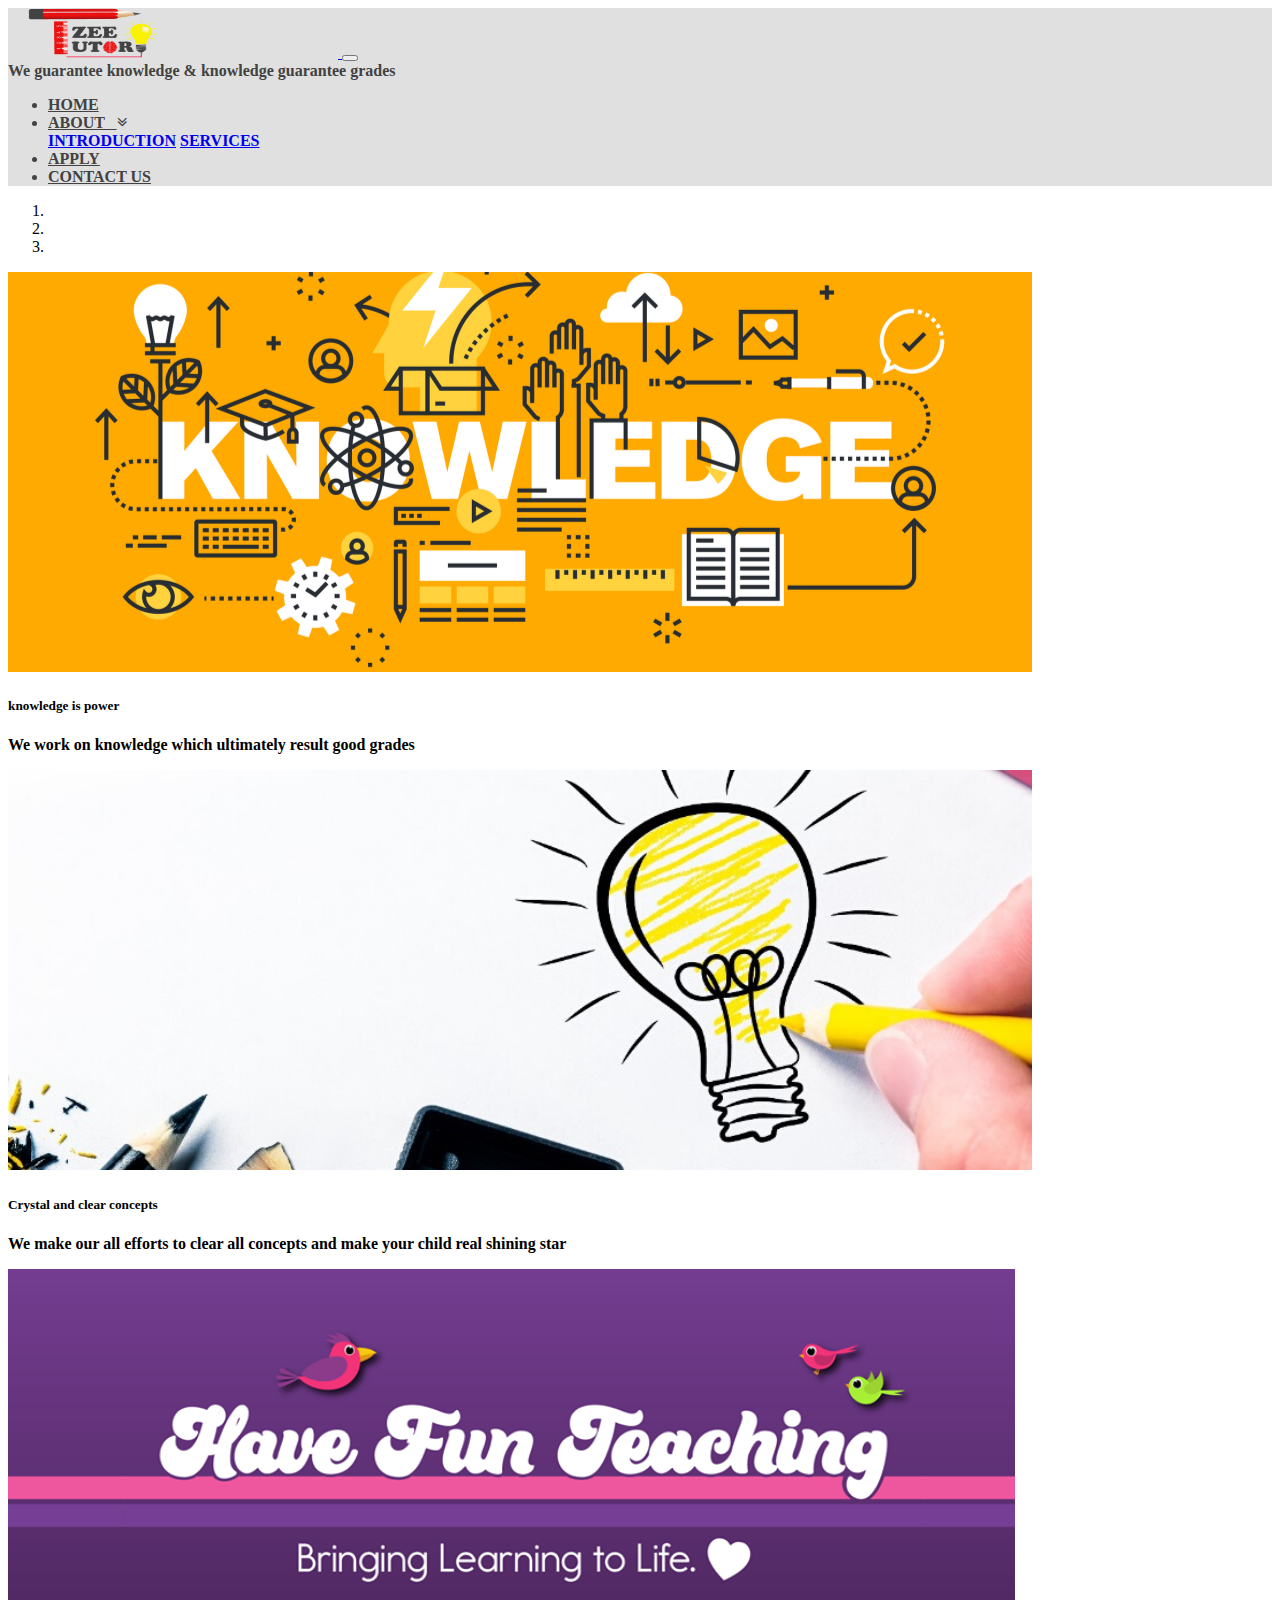
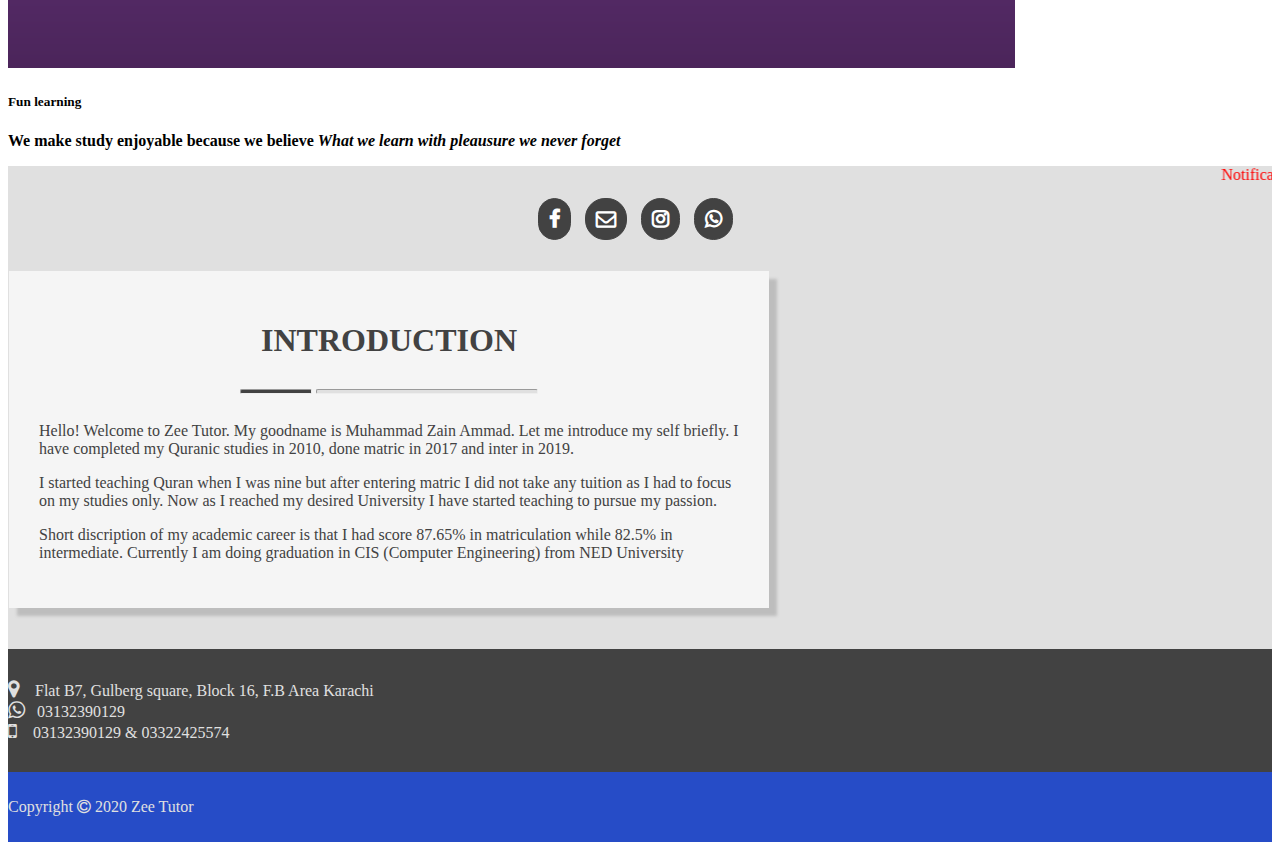
<file: y/index.html>
<!DOCTYPE html>
<html lang="en">

<head>
  <meta charset="UTF-8">
  <meta name="viewport" content="width=device-width, initial-scale=1.0">
  <title>Zee Tutors</title>
  <!-- <link rel="stylesheet" href="css/bootstrap.css"> -->
  <link rel="stylesheet" href="https://stackpath.bootstrapcdn.com/bootstrap/4.5.0/css/bootstrap.min.css"
    integrity="sha384-9aIt2nRpC12Uk9gS9baDl411NQApFmC26EwAOH8WgZl5MYYxFfc+NcPb1dKGj7Sk" crossorigin="anonymous">
  <link rel="stylesheet" href="css/font-awesome.min.css">
  <!-- <link rel="stylesheet" href="js/bootstrap.js"> -->
  <link rel="stylesheet" href="css/style.css">
</head>

<body>


  <!-- navBar -->
  <nav class="navbar navbar-expand-lg navbar-light bg-light sticky-top">
    <a class="navbar-brand" href="index.html">
      <img src="images/ZeeTutor3.png" alt="" class="logo">
    </a>
    <button class="navbar-toggler" type="button" data-toggle="collapse" data-target="#navbarText"
      aria-controls="navbarText" aria-expanded="false" aria-label="Toggle navigation">
      <span class="navbar-toggler-icon"></span>
    </button>
    <div class="collapse navbar-collapse" id="navbarText">
      <span class="navbar-text">
        We guarantee knowledge & knowledge guarantee grades
      </span>
      <ul class="navbar-nav mr-auto">
      </ul>
      <span class="navbar-text">
        <ul class="navbar-nav mr-auto">
          <li class="nav-item active">
            <a class="nav-link" href="index.html">HOME <span class="sr-only">(current)</span></a>
          </li>
          <li class="nav-item dropdown">
            <a class="nav-link" href="#" id="navbarDropdownMenuLink" role="button" data-toggle="dropdown"
              aria-haspopup="true" aria-expanded="false">
              ABOUT &#160 <i class="fa fa-angle-double-down" aria-hidden="true"></i>
            </a>
            <div class="dropdown-menu" aria-labelledby="navbarDropdownMenuLink">
              <a class="dropdown-item" href="introduction.html">INTRODUCTION</a>
              <a class="dropdown-item" href="services.html">SERVICES</a>
            </div>
          </li>
          <li class="nav-item">
            <a class="nav-link" href="apply.html">APPLY</a>
          </li>
          <li class="nav-item">
            <a class="nav-link" href="contact.html">CONTACT US</a>
          </li>
        </ul>
      </span>
    </div>
  </nav>






  <!-- Slider -->
  <div id="carouselExampleCaptions" class="carousel slide" data-ride="carousel">
    <ol class="carousel-indicators">
      <li data-target="#carouselExampleCaptions" data-slide-to="0" class="active"></li>
      <li data-target="#carouselExampleCaptions" data-slide-to="1"></li>
      <li data-target="#carouselExampleCaptions" data-slide-to="2"></li>
    </ol>
    <div class="carousel-inner">
      <div class="carousel-item active">
        <img src="images/slider1.png" class="d-block w-100" alt="...">
        <div class="carousel-caption d-none d-md-block">
          <h5>knowledge is power</h5>
          <p>We work on knowledge which ultimately result good grades</p>
        </div>
      </div>
      <div class="carousel-item">
        <img src="images/slider2.png" class="d-block w-100" alt="...">
        <div class="carousel-caption d-none d-md-block">
          <h5>Crystal and clear concepts </h5>
          <p>We make our all efforts to clear all concepts and make your child real shining star</p>
        </div>
      </div>
      <div class="carousel-item">
        <img src="images/slider3.png" class="d-block w-100" alt="...">
        <div class="carousel-caption d-none d-md-block">
          <h5>Fun learning</h5>
          <p>We make study enjoyable because we believe <i>What we learn with pleausure we never forget</i></p>
        </div>
      </div>
    </div>
    <a class="carousel-control-prev" href="#carouselExampleCaptions" role="button" data-slide="prev">
      <span class="carousel-control-prev-icon" aria-hidden="true"></span>
      <span class="sr-only">Previous</span>
    </a>
    <a class="carousel-control-next" href="#carouselExampleCaptions" role="button" data-slide="next">
      <span class="carousel-control-next-icon" aria-hidden="true"></span>
      <span class="sr-only">Next</span>
    </a>
  </div>




  <!-- marquee -->
  <div class="container-fluid py-3 font-weight-bold">
    <div class="container bg-light">
      <div class="row">
        <div class="col">
          <marquee behavior="" direction="" onmouseover="this.stop()" onmouseout="this.start()" class="py-2">
            <span class="mNoti">Notification 1 </span><span class="mNews"> &nbsp; We will not leave you and your kid alone in this pandemic so we are come up with online class facility. Yes! Now you can learn online as well. &nbsp;</span>
            <span class="mNoti">Notification 2 </span><span class="mNews"> &nbsp; Feeling exhaust to visit our home daily for taking class!!! Dont worry now you can learn at your home at your ease</span>
          </marquee>
        </div>
      </div>
    </div>
  </div>








  <!-- social icons -->
  <div class="container-fluid">
    <div class="row">
      <div class="col"><a href="https://www.facebook.com/zain.ammar.14" target="_blank"><i class="fa fa-facebook"
            aria-hidden="true"></i></a></i>
        <a href="mailto:zainammad05@gmail.com" target="_blank"><i class="fa fa-envelope-o" aria-hidden="true"></i></a>
        <a href="https://www.instagram.com/zain_ammad/" target="_blank"><i class="fa fa-instagram"
            aria-hidden="true"></i></a>
        <a href="https://wa.me/923132390129" target="_blank"><i class="fa fa-whatsapp" aria-hidden="true"></i></div></a>
    </div>
  </div>









  <!-- introduction   -->
  <div class="container-fluid introMain">
    <div class="container introSub">
      <h1>INTRODUCTION</h1>
      <div class="row">
        <div class="col">
          <hr class="hrDark"><span>
            <hr class="hrLight"></span>
        </div>
      </div>
      <p>Hello! Welcome to Zee Tutor. My goodname is Muhammad Zain Ammad. Let me introduce my self briefly.
        I have completed my Quranic studies in 2010, done matric in 2017 and inter in 2019.
      </p>
      <p>I started teaching Quran when I was nine but after entering matric I did not take any tuition as I had to focus
        on my studies
        only. Now as I reached my desired University I have started teaching to pursue my passion.
      </p>
      <p>Short discription of my academic career is that I had score 87.65% in matriculation while 82.5% in
        intermediate. Currently
        I am doing graduation in CIS (Computer Engineering) from NED University
      </p>
    </div>
  </div>





  <!-- Useful Addresses -->
  <div class="container-fluid usefulAddresses">
    <div class="container">
      <i class="fa fa-map-marker" aria-hidden="true"></i><span>&nbsp &nbsp Flat B7, Gulberg square, Block 16, F.B Area
        Karachi</span><br>
      <i class="fa fa-whatsapp" aria-hidden="true"></i> <span>&nbsp 03132390129</span><br>
      <i class="fa fa-mobile" aria-hidden="true"></i><span>&nbsp &nbsp 03132390129 & 03322425574</span>
    </div>
  </div>





  <!-- Footer -->
  <div class="container-fluid footer">
    <div class="container">
      <p>Copyright <i class="fa fa-copyright" aria-hidden="true"></i> 2020 Zee Tutor</p>
    </div>
  </div>










  <script src="https://code.jquery.com/jquery-3.5.1.slim.min.js"
    integrity="sha384-DfXdz2htPH0lsSSs5nCTpuj/zy4C+OGpamoFVy38MVBnE+IbbVYUew+OrCXaRkfj"
    crossorigin="anonymous"></script>
  <script src="https://cdn.jsdelivr.net/npm/popper.js@1.16.0/dist/umd/popper.min.js"
    integrity="sha384-Q6E9RHvbIyZFJoft+2mJbHaEWldlvI9IOYy5n3zV9zzTtmI3UksdQRVvoxMfooAo"
    crossorigin="anonymous"></script>
  <script src="https://stackpath.bootstrapcdn.com/bootstrap/4.5.0/js/bootstrap.min.js"
    integrity="sha384-OgVRvuATP1z7JjHLkuOU7Xw704+h835Lr+6QL9UvYjZE3Ipu6Tp75j7Bh/kR0JKI"
    crossorigin="anonymous"></script>
</body>

</html>
</file>
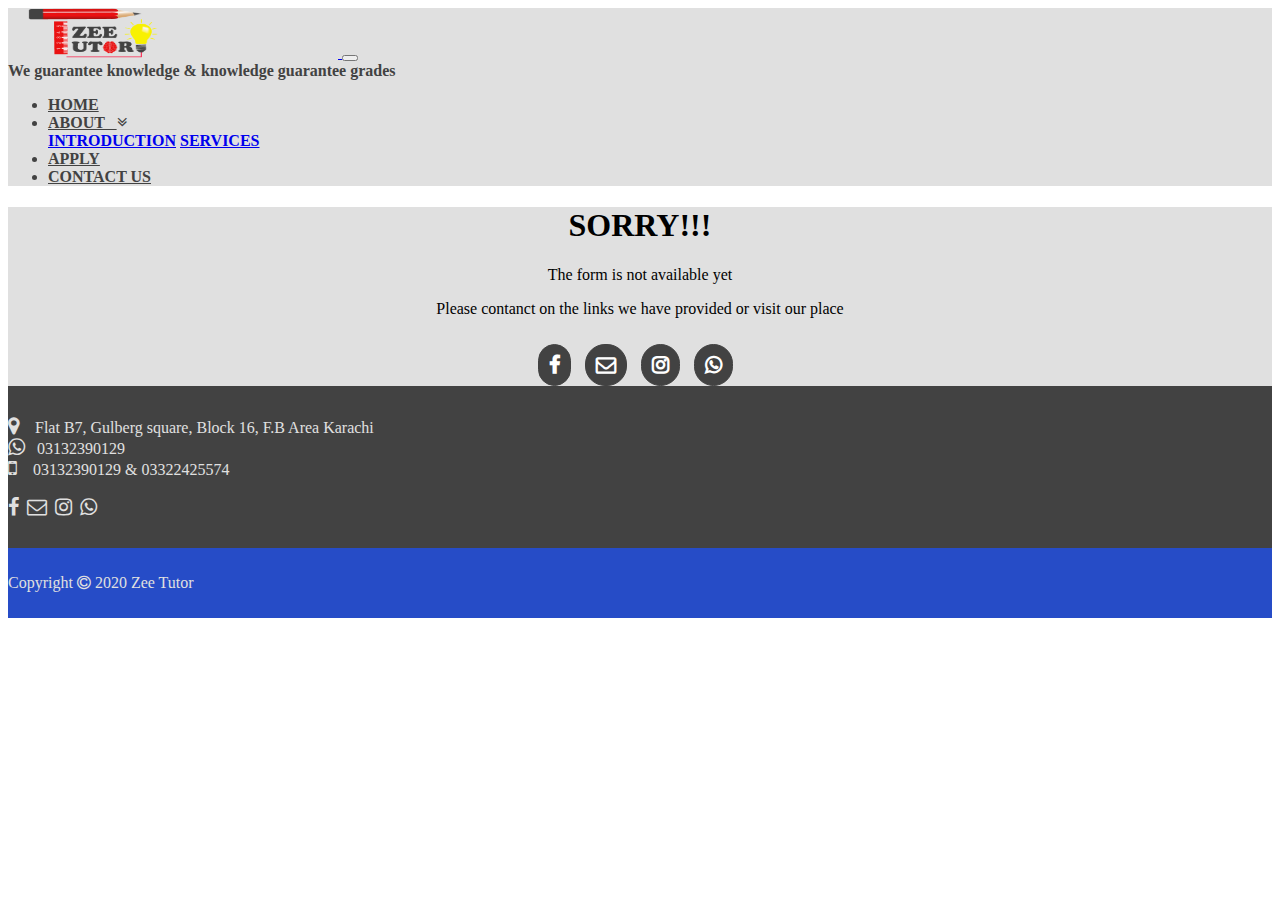
<file: y/apply.html>
<!DOCTYPE html>
<html lang="en">

<head>
  <meta charset="UTF-8">
  <meta name="viewport" content="width=device-width, initial-scale=1.0">
  <title>APPLY</title>
  <link rel="stylesheet" href="https://stackpath.bootstrapcdn.com/bootstrap/4.5.0/css/bootstrap.min.css"
    integrity="sha384-9aIt2nRpC12Uk9gS9baDl411NQApFmC26EwAOH8WgZl5MYYxFfc+NcPb1dKGj7Sk" crossorigin="anonymous">
  <link rel="stylesheet" href="css/font-awesome.min.css">
  <link rel="stylesheet" href="css/style.css">
</head>

<body>


  <!-- navBar -->
  <nav class="navbar navbar-expand-lg navbar-light bg-light sticky-top">
    <a class="navbar-brand" href="index.html">
      <img src="images/ZeeTutor3.png" alt="" class="logo">
    </a>
    <button class="navbar-toggler" type="button" data-toggle="collapse" data-target="#navbarText"
      aria-controls="navbarText" aria-expanded="false" aria-label="Toggle navigation">
      <span class="navbar-toggler-icon"></span>
    </button>
    <div class="collapse navbar-collapse" id="navbarText">
      <span class="navbar-text">
        We guarantee knowledge & knowledge guarantee grades
      </span>
      <ul class="navbar-nav mr-auto">
      </ul>
      <span class="navbar-text">
        <ul class="navbar-nav mr-auto">
          <li class="nav-item active">
            <a class="nav-link" href="index.html">HOME <span class="sr-only">(current)</span></a>
          </li>
          <li class="nav-item dropdown">
            <a class="nav-link" href="#" id="navbarDropdownMenuLink" role="button" data-toggle="dropdown"
              aria-haspopup="true" aria-expanded="false">
              ABOUT &#160 <i class="fa fa-angle-double-down" aria-hidden="true"></i>
            </a>
            <div class="dropdown-menu" aria-labelledby="navbarDropdownMenuLink">
              <a class="dropdown-item" href="introduction.html">INTRODUCTION</a>
              <a class="dropdown-item" href="services.html">SERVICES</a>
            </div>
          </li>
          <li class="nav-item">
            <a class="nav-link" href="apply.html">APPLY</a>
          </li>
          <li class="nav-item">
            <a class="nav-link" href="contact.html">CONTACT US</a>
          </li>
        </ul>
      </span>
    </div>
  </nav>






  <div class="container-fluid py-5 bg-light">
    <div class="container my-5 py-5">
      <div class="row mt-5">
        <div class="col">
          <h1>SORRY!!!</h1>
        </div>
      </div>
      <div class="row">
        <div class="col">
          <p class="h4">The form is not available yet</p>
        </div>
      </div>
      <div class="row">
        <div class="col">
          <p class="h5">Please contanct on the links we have provided or visit our place</p>
        </div>
      </div>
      <div class="row mb-5 mt-5">
        <div class="col"><a href="https://www.facebook.com/zain.ammar.14" target="_blank"><i class="fa fa-facebook"
              aria-hidden="true"></i></a></i>
          <a href="mailto:zainammad05@gmail.com" target="_blank"><i class="fa fa-envelope-o" aria-hidden="true"></i></a>
          <a href="https://www.instagram.com/zain_ammad/" target="_blank"><i class="fa fa-instagram"
              aria-hidden="true"></i></a>
          <a href="https://wa.me/923132390129" target="_blank"><i class="fa fa-whatsapp" aria-hidden="true"></i></div>
        </a>
      </div>
    </div>
  </div>













  <!-- useful address -->
  <div class="container-fluid usefulAddresses">
    <div class="container">
      <i class="fa fa-map-marker" aria-hidden="true"></i><span>&nbsp &nbsp Flat B7, Gulberg square, Block 16, F.B Area
        Karachi</span><br>
      <i class="fa fa-whatsapp" aria-hidden="true"></i> <span>&nbsp 03132390129</span><br>
      <i class="fa fa-mobile" aria-hidden="true"></i><span>&nbsp &nbsp 03132390129 & 03322425574</span><br><br>
      <a href="https://www.facebook.com/zain.ammar.14" target="_blank"><i class="fa fa-facebook"
          aria-hidden="true"></i></a>&nbsp;
      <a href="mailto:zainammad05@gmail.com" target="_blank"><i class="fa fa-envelope-o"
          aria-hidden="true"></i></a>&nbsp;
      <a href="https://www.instagram.com/zain_ammad/" target="_blank"><i class="fa fa-instagram"
          aria-hidden="true"></i></a>&nbsp;
      <a href="https://wa.me/923132390129" target="_blank"><i class="fa fa-whatsapp" aria-hidden="true"></i></div></a>
  </div>
  </div>





  <!-- Footer -->
  <div class="container-fluid footer">
    <div class="container">
      <p>Copyright <i class="fa fa-copyright" aria-hidden="true"></i> 2020 Zee Tutor</p>
    </div>
  </div>






  <script src="https://code.jquery.com/jquery-3.5.1.slim.min.js"
    integrity="sha384-DfXdz2htPH0lsSSs5nCTpuj/zy4C+OGpamoFVy38MVBnE+IbbVYUew+OrCXaRkfj"
    crossorigin="anonymous"></script>
  <script src="https://cdn.jsdelivr.net/npm/popper.js@1.16.0/dist/umd/popper.min.js"
    integrity="sha384-Q6E9RHvbIyZFJoft+2mJbHaEWldlvI9IOYy5n3zV9zzTtmI3UksdQRVvoxMfooAo"
    crossorigin="anonymous"></script>
  <script src="https://stackpath.bootstrapcdn.com/bootstrap/4.5.0/js/bootstrap.min.js"
    integrity="sha384-OgVRvuATP1z7JjHLkuOU7Xw704+h835Lr+6QL9UvYjZE3Ipu6Tp75j7Bh/kR0JKI"
    crossorigin="anonymous"></script>
</body>

</html>
</file>
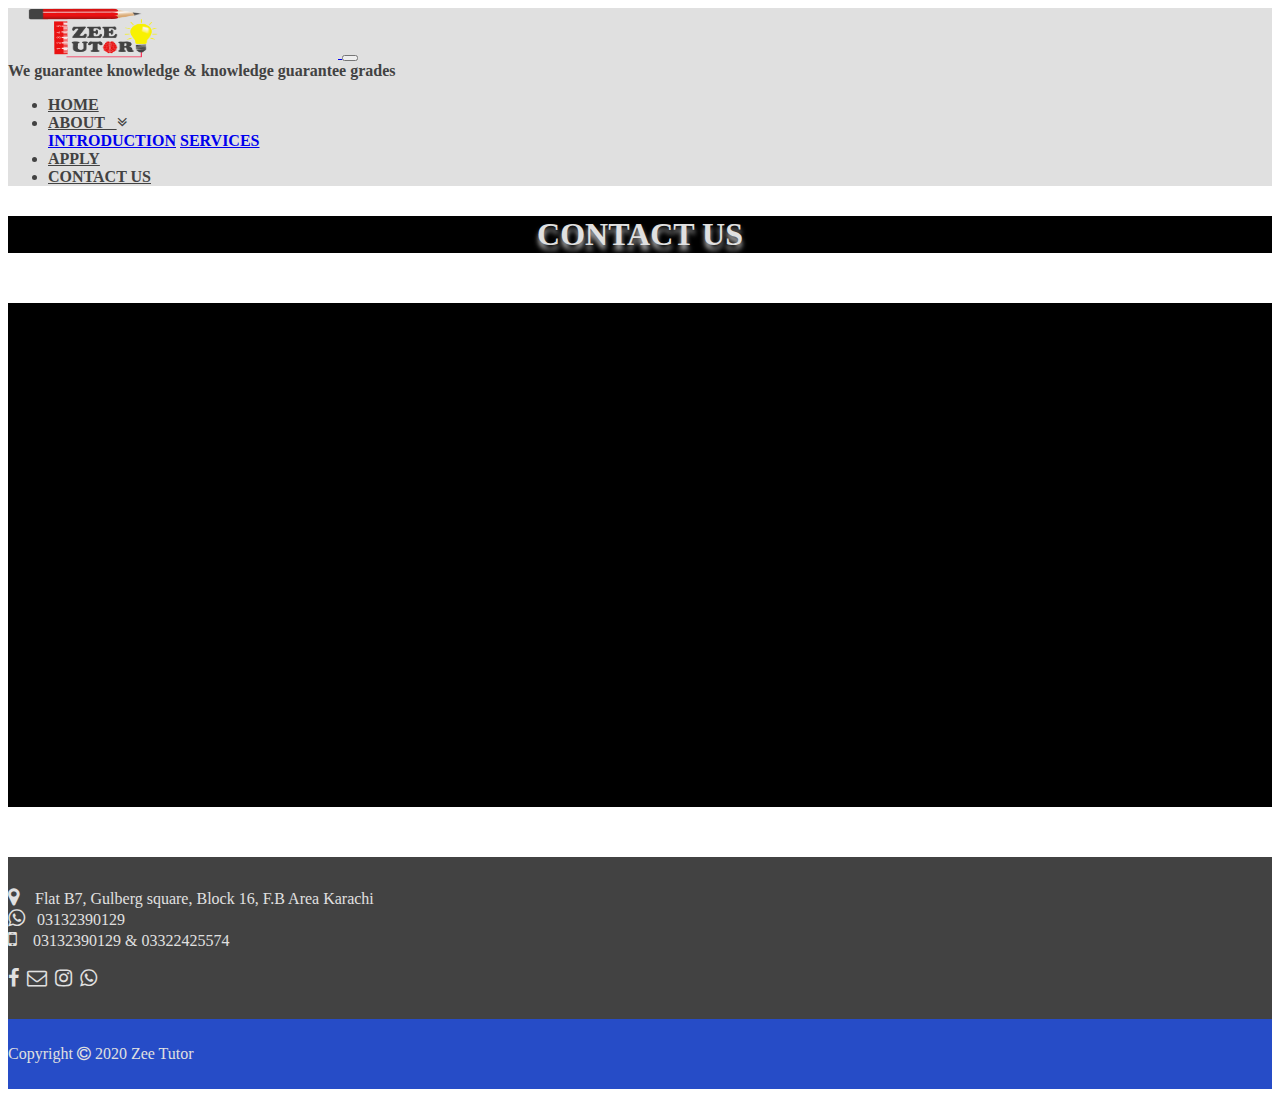
<file: y/contact.html>
<!DOCTYPE html>
<html lang="en">

<head>
  <meta charset="UTF-8">
  <meta name="viewport" content="width=device-width, initial-scale=1.0">
  <title>CONTACT US</title>
  <link rel="stylesheet" href="https://stackpath.bootstrapcdn.com/bootstrap/4.5.0/css/bootstrap.min.css"
    integrity="sha384-9aIt2nRpC12Uk9gS9baDl411NQApFmC26EwAOH8WgZl5MYYxFfc+NcPb1dKGj7Sk" crossorigin="anonymous">
  <link rel="stylesheet" href="css/font-awesome.min.css">
  <link rel="stylesheet" href="css/style.css">
</head>

<body>


  <!-- navBar -->
  <nav class="navbar navbar-expand-lg navbar-light bg-light sticky-top">
    <a class="navbar-brand" href="index.html">
      <img src="images/ZeeTutor3.png" alt="" class="logo">
    </a>
    <button class="navbar-toggler" type="button" data-toggle="collapse" data-target="#navbarText"
      aria-controls="navbarText" aria-expanded="false" aria-label="Toggle navigation">
      <span class="navbar-toggler-icon"></span>
    </button>
    <div class="collapse navbar-collapse" id="navbarText">
      <span class="navbar-text">
        We guarantee knowledge & knowledge guarantee grades
      </span>
      <ul class="navbar-nav mr-auto">
      </ul>
      <span class="navbar-text">
        <ul class="navbar-nav mr-auto">
          <li class="nav-item active">
            <a class="nav-link" href="index.html">HOME <span class="sr-only">(current)</span></a>
          </li>
          <li class="nav-item dropdown">
            <a class="nav-link" href="#" id="navbarDropdownMenuLink" role="button" data-toggle="dropdown"
              aria-haspopup="true" aria-expanded="false">
              ABOUT &#160 <i class="fa fa-angle-double-down" aria-hidden="true"></i>
            </a>
            <div class="dropdown-menu" aria-labelledby="navbarDropdownMenuLink">
              <a class="dropdown-item" href="introduction.html">INTRODUCTION</a>
              <a class="dropdown-item" href="services.html">SERVICES</a>
            </div>
          </li>
          <li class="nav-item">
            <a class="nav-link" href="apply.html">APPLY</a>
          </li>
          <li class="nav-item">
            <a class="nav-link" href="contact.html">CONTACT US</a>
          </li>
        </ul>
      </span>
    </div>
  </nav>


<div class="container-fluid headingMain">
    <div class="row">
      <div class="col">
        <h1>CONTACT US</h1>
        <!-- <hr class="hrDark"><span><hr class="hrLight"></span> -->
    </div>
  </div>
</div>







  <!-- map -->
  <div class="container-fluid mapMain">
    <div class="container">
      <div class="row">
        <div class="col mapCol">
          <iframe
            src="https://www.google.com/maps/embed?pb=!1m18!1m12!1m3!1d7235.681031137493!2d67.07655427512881!3d24.93750243607041!2m3!1f0!2f0!3f0!3m2!1i1024!2i768!4f13.1!3m3!1m2!1s0x3eb33f5abee766a9%3A0xd3706e42fd2811dd!2sBlock%2016%20Gulberg%20Town%2C%20Karachi%2C%20Karachi%20City%2C%20Sindh!5e0!3m2!1sen!2s!4v1590162371935!5m2!1sen!2s"
            class="w-100" height="500px" frameborder="0" style="border:0;" allowfullscreen="" aria-hidden="false"
            tabindex="0"></iframe>
        </div>
      </div>
    </div>
  </div>











  <!-- useful address -->
  <div class="container-fluid usefulAddresses">
    <div class="container">
      <i class="fa fa-map-marker" aria-hidden="true"></i><span>&nbsp &nbsp Flat B7, Gulberg square, Block 16, F.B Area
        Karachi</span><br>
      <i class="fa fa-whatsapp" aria-hidden="true"></i> <span>&nbsp 03132390129</span><br>
      <i class="fa fa-mobile" aria-hidden="true"></i><span>&nbsp &nbsp 03132390129 & 03322425574</span><br><br>
      <a href="https://www.facebook.com/zain.ammar.14" target="_blank"><i class="fa fa-facebook"
          aria-hidden="true"></i></a>&nbsp;
      <a href="mailto:zainammad05@gmail.com" target="_blank"><i class="fa fa-envelope-o"
          aria-hidden="true"></i></a>&nbsp;
      <a href="https://www.instagram.com/zain_ammad/" target="_blank"><i class="fa fa-instagram"
          aria-hidden="true"></i></a>&nbsp;
      <a href="https://wa.me/923132390129" target="_blank"><i class="fa fa-whatsapp" aria-hidden="true"></i></div></a>
  </div>
  </div>





  <!-- Footer -->
  <div class="container-fluid footer">
    <div class="container">
      <p>Copyright <i class="fa fa-copyright" aria-hidden="true"></i> 2020 Zee Tutor</p>
    </div>
  </div>







  <script src="https://code.jquery.com/jquery-3.5.1.slim.min.js"
    integrity="sha384-DfXdz2htPH0lsSSs5nCTpuj/zy4C+OGpamoFVy38MVBnE+IbbVYUew+OrCXaRkfj"
    crossorigin="anonymous"></script>
  <script src="https://cdn.jsdelivr.net/npm/popper.js@1.16.0/dist/umd/popper.min.js"
    integrity="sha384-Q6E9RHvbIyZFJoft+2mJbHaEWldlvI9IOYy5n3zV9zzTtmI3UksdQRVvoxMfooAo"
    crossorigin="anonymous"></script>
  <script src="https://stackpath.bootstrapcdn.com/bootstrap/4.5.0/js/bootstrap.min.js"
    integrity="sha384-OgVRvuATP1z7JjHLkuOU7Xw704+h835Lr+6QL9UvYjZE3Ipu6Tp75j7Bh/kR0JKI"
    crossorigin="anonymous"></script>
</body>

</html>
</file>
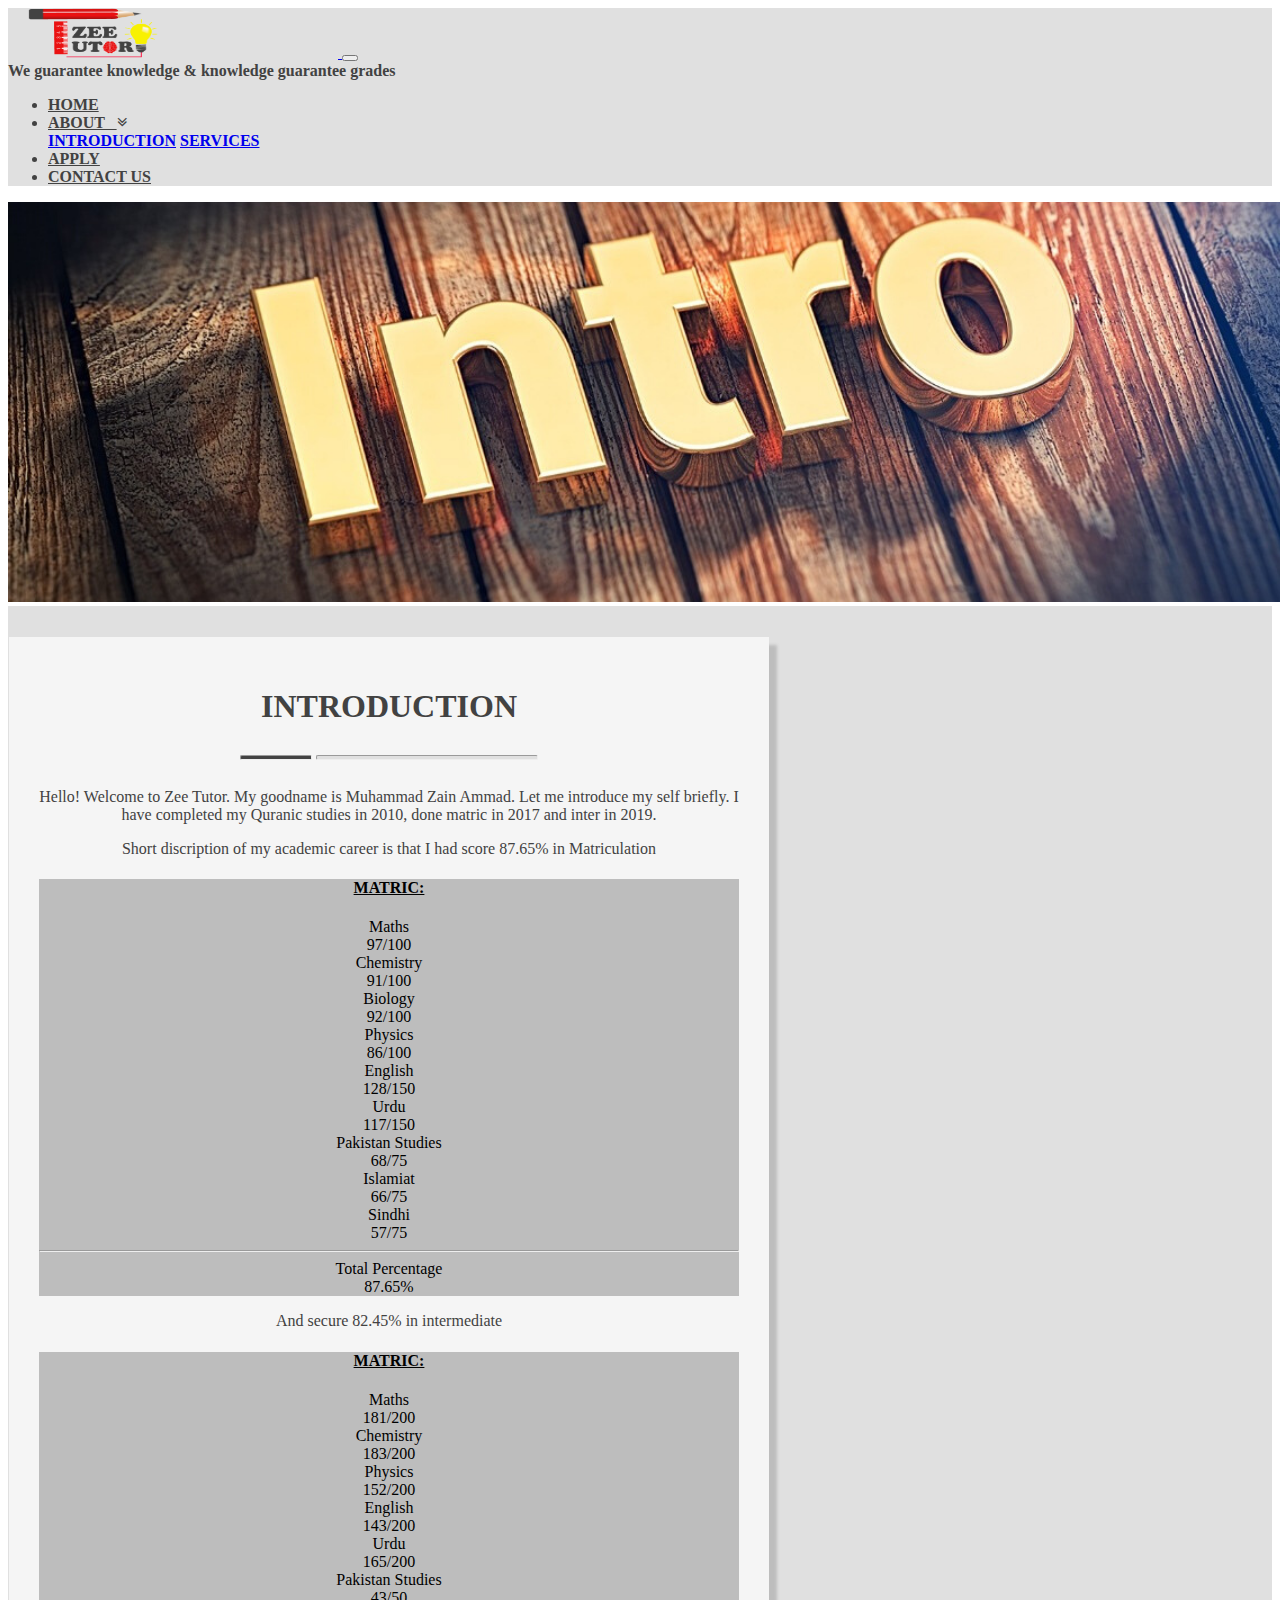
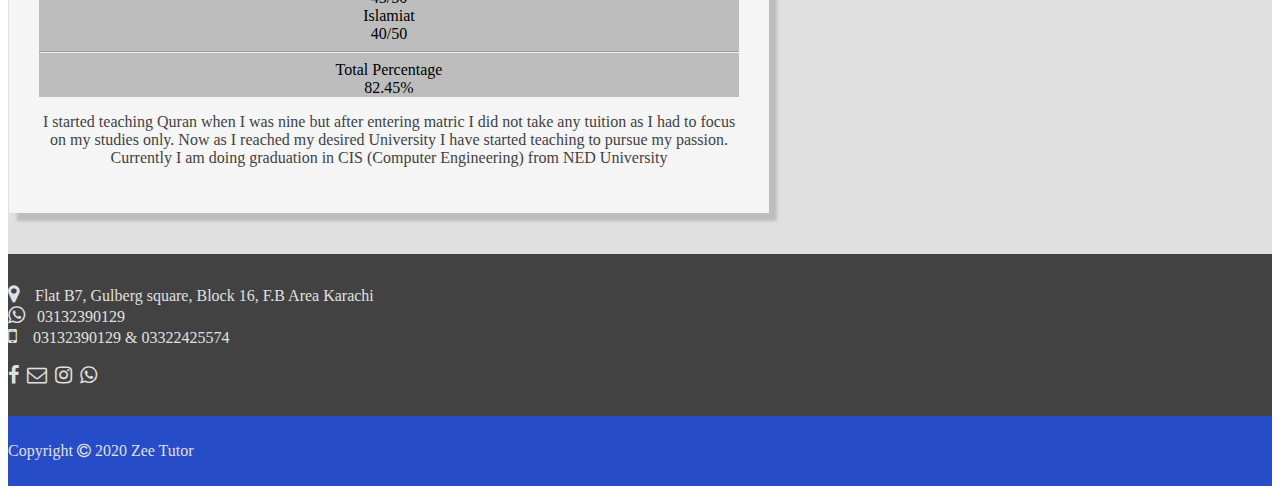
<file: y/introduction.html>
<!DOCTYPE html>
<html lang="en">

<head>
  <meta charset="UTF-8">
  <meta name="viewport" content="width=device-width, initial-scale=1.0">
  <title>INTRODUCTION</title>
  <link rel="stylesheet" href="https://stackpath.bootstrapcdn.com/bootstrap/4.5.0/css/bootstrap.min.css"
    integrity="sha384-9aIt2nRpC12Uk9gS9baDl411NQApFmC26EwAOH8WgZl5MYYxFfc+NcPb1dKGj7Sk" crossorigin="anonymous">
  <link rel="stylesheet" href="css/font-awesome.min.css">
  <link rel="stylesheet" href="css/style.css">
</head>

<body>


  <!-- navBar -->
  <nav class="navbar navbar-expand-lg navbar-light bg-light sticky-top">
    <a class="navbar-brand" href="index.html">
      <img src="images/ZeeTutor3.png" alt="" class="logo">
    </a>
    <button class="navbar-toggler" type="button" data-toggle="collapse" data-target="#navbarText"
      aria-controls="navbarText" aria-expanded="false" aria-label="Toggle navigation">
      <span class="navbar-toggler-icon"></span>
    </button>
    <div class="collapse navbar-collapse" id="navbarText">
      <span class="navbar-text">
        We guarantee knowledge & knowledge guarantee grades
      </span>
      <ul class="navbar-nav mr-auto">
      </ul>
      <span class="navbar-text">
        <ul class="navbar-nav mr-auto">
          <li class="nav-item active">
            <a class="nav-link" href="index.html">HOME <span class="sr-only">(current)</span></a>
          </li>
          <li class="nav-item dropdown">
            <a class="nav-link" href="#" id="navbarDropdownMenuLink" role="button" data-toggle="dropdown"
              aria-haspopup="true" aria-expanded="false">
              ABOUT &#160 <i class="fa fa-angle-double-down" aria-hidden="true"></i>
            </a>
            <div class="dropdown-menu" aria-labelledby="navbarDropdownMenuLink">
              <a class="dropdown-item" href="introduction.html">INTRODUCTION</a>
              <a class="dropdown-item" href="services.html">SERVICES</a>
            </div>
          </li>
          <li class="nav-item">
            <a class="nav-link" href="apply.html">APPLY</a>
          </li>
          <li class="nav-item">
            <a class="nav-link" href="contact.html">CONTACT US</a>
          </li>
        </ul>
      </span>
    </div>
  </nav>




  <!-- image -->
  <img src="images/intro.png" class="img-fluid" alt="">



<!-- introduction -->

  <div class="container-fluid introMain">
    <div class="container introSub">
      <div class="row">
        <div class="col">
          <h1>INTRODUCTION</h1>
        </div>
      </div>
      <div class="row">
        <div class="col">
          <hr class="hrDark"><span>
            <hr class="hrLight"></span>
        </div>
      </div>
      <div class="row">
        <div class="col text-justify">
          <p>Hello! Welcome to Zee Tutor. My goodname is Muhammad Zain Ammad. Let me introduce my self briefly.
            I have completed my Quranic studies in 2010, done matric in 2017 and inter in 2019.
          </p>
        </div>
      </div>
      <div class="row">
        <div class="col text-justify">
          <p>Short discription of my academic career is that I had score 87.65% in Matriculation </p>
        </div>
      </div>
      <!-- Matric markSheet -->
      <div class="container">
        <div class="row markSheet">
          <div class="col">
            <div class="row">
              <div class="col text-left">
                <h4><u> MATRIC:</u></h4>
              </div>
            </div>
            <div class="row">
              <div class="col font-weight-bold text-left h5">Maths</div>
              <div class="col font-weight-bold text-left h5">97/100</div>
            </div>
            <div class="row">
              <div class="col font-weight-bold text-left h5">Chemistry</div>
              <div class="col font-weight-bold text-left h5">91/100</div>
            </div>
            <div class="row">
              <div class="col font-weight-bold text-left h5">Biology</div>
              <div class="col font-weight-bold text-left h5">92/100</div>
            </div>
            <div class="row">
              <div class="col font-weight-bold text-left h5">Physics</div>
              <div class="col font-weight-bold text-left h5">86/100</div>
            </div>
            <div class="row">
              <div class="col font-weight-bold text-left h5">English</div>
              <div class="col font-weight-bold text-left h5">128/150</div>
            </div>
            <div class="row">
              <div class="col font-weight-bold text-left h5">Urdu</div>
              <div class="col font-weight-bold text-left h5">117/150</div>
            </div>
            <div class="row">
              <div class="col font-weight-bold text-left h5">Pakistan Studies</div>
              <div class="col font-weight-bold text-left h5">68/75</div>
            </div>
            <div class="row">
              <div class="col font-weight-bold text-left h5">Islamiat</div>
              <div class="col font-weight-bold text-left h5">66/75</div>
            </div>
            <div class="row">
              <div class="col font-weight-bold text-left h5">Sindhi</div>
              <div class="col font-weight-bold text-left h5">57/75</div>
            </div>
            <hr>
            <div class="row">
              <div class="col font-weight-bold text-left h5">Total Percentage</div>
              <div class="col font-weight-bold text-left h5">87.65%</div>
            </div>
          </div>
        </div>
      </div>
      <!-- Inter markSheet -->
      <div class="row">
        <div class="col text-justify">
          <p></p>
          <p>And secure 82.45% in intermediate </p>
        </div>
      </div>
      <div class="container">
        <div class="row markSheet">
          <div class="col">
            <div class="row">
              <div class="col text-left">
                <h4><u> MATRIC:</u></h4>
              </div>
            </div>
            <div class="row">
              <div class="col font-weight-bold text-left h5">Maths</div>
              <div class="col font-weight-bold text-left h5">181/200</div>
            </div>
            <div class="row">
              <div class="col font-weight-bold text-left h5">Chemistry</div>
              <div class="col font-weight-bold text-left h5">183/200</div>
            </div>
            <div class="row">
              <div class="col font-weight-bold text-left h5">Physics</div>
              <div class="col font-weight-bold text-left h5">152/200</div>
            </div>
            <div class="row">
              <div class="col font-weight-bold text-left h5">English</div>
              <div class="col font-weight-bold text-left h5">143/200</div>
            </div>
            <div class="row">
              <div class="col font-weight-bold text-left h5">Urdu</div>
              <div class="col font-weight-bold text-left h5">165/200</div>
            </div>
            <div class="row">
              <div class="col font-weight-bold text-left h5">Pakistan Studies</div>
              <div class="col font-weight-bold text-left h5">43/50</div>
            </div>
            <div class="row">
              <div class="col font-weight-bold text-left h5">Islamiat</div>
              <div class="col font-weight-bold text-left h5">40/50</div>
            </div>
            <hr>
            <div class="row">
              <div class="col font-weight-bold text-left h5">Total Percentage</div>
              <div class="col font-weight-bold text-left h5">82.45%</div>
            </div>
          </div>
        </div>
      </div>
      <div class="row">
        <div class="col text-justify">
          <p></p>
          <p>I started teaching Quran when I was nine but after entering matric I did not take any tuition as I had to focus on my studies 
            only. Now as I reached my desired University I have started teaching to pursue my passion. Currently
            I am doing graduation in CIS (Computer Engineering) from NED University
          </p>
        </div>
      </div>
    </div>
    </div>

















  <!-- useful address -->
  <div class="container-fluid usefulAddresses">
    <div class="container">
      <i class="fa fa-map-marker" aria-hidden="true"></i><span>&nbsp &nbsp Flat B7, Gulberg square, Block 16, F.B Area
        Karachi</span><br>
      <i class="fa fa-whatsapp" aria-hidden="true"></i> <span>&nbsp 03132390129</span><br>
      <i class="fa fa-mobile" aria-hidden="true"></i><span>&nbsp &nbsp 03132390129 & 03322425574</span><br><br>
      <a href="https://www.facebook.com/zain.ammar.14" target="_blank"><i class="fa fa-facebook"
          aria-hidden="true"></i></a>&nbsp;
      <a href="mailto:zainammad05@gmail.com" target="_blank"><i class="fa fa-envelope-o"
          aria-hidden="true"></i></a>&nbsp;
      <a href="https://www.instagram.com/zain_ammad/" target="_blank"><i class="fa fa-instagram"
          aria-hidden="true"></i></a>&nbsp;
      <a href="https://wa.me/923132390129" target="_blank"><i class="fa fa-whatsapp" aria-hidden="true"></i></div></a>
  </div>
  </div>





  <!-- Footer -->
  <div class="container-fluid footer">
    <div class="container">
      <p>Copyright <i class="fa fa-copyright" aria-hidden="true"></i> 2020 Zee Tutor</p>
    </div>
  </div>





  <script src="https://code.jquery.com/jquery-3.5.1.slim.min.js"
    integrity="sha384-DfXdz2htPH0lsSSs5nCTpuj/zy4C+OGpamoFVy38MVBnE+IbbVYUew+OrCXaRkfj"
    crossorigin="anonymous"></script>
  <script src="https://cdn.jsdelivr.net/npm/popper.js@1.16.0/dist/umd/popper.min.js"
    integrity="sha384-Q6E9RHvbIyZFJoft+2mJbHaEWldlvI9IOYy5n3zV9zzTtmI3UksdQRVvoxMfooAo"
    crossorigin="anonymous"></script>
  <script src="https://stackpath.bootstrapcdn.com/bootstrap/4.5.0/js/bootstrap.min.js"
    integrity="sha384-OgVRvuATP1z7JjHLkuOU7Xw704+h835Lr+6QL9UvYjZE3Ipu6Tp75j7Bh/kR0JKI"
    crossorigin="anonymous"></script>
</body>

</html>
</file>
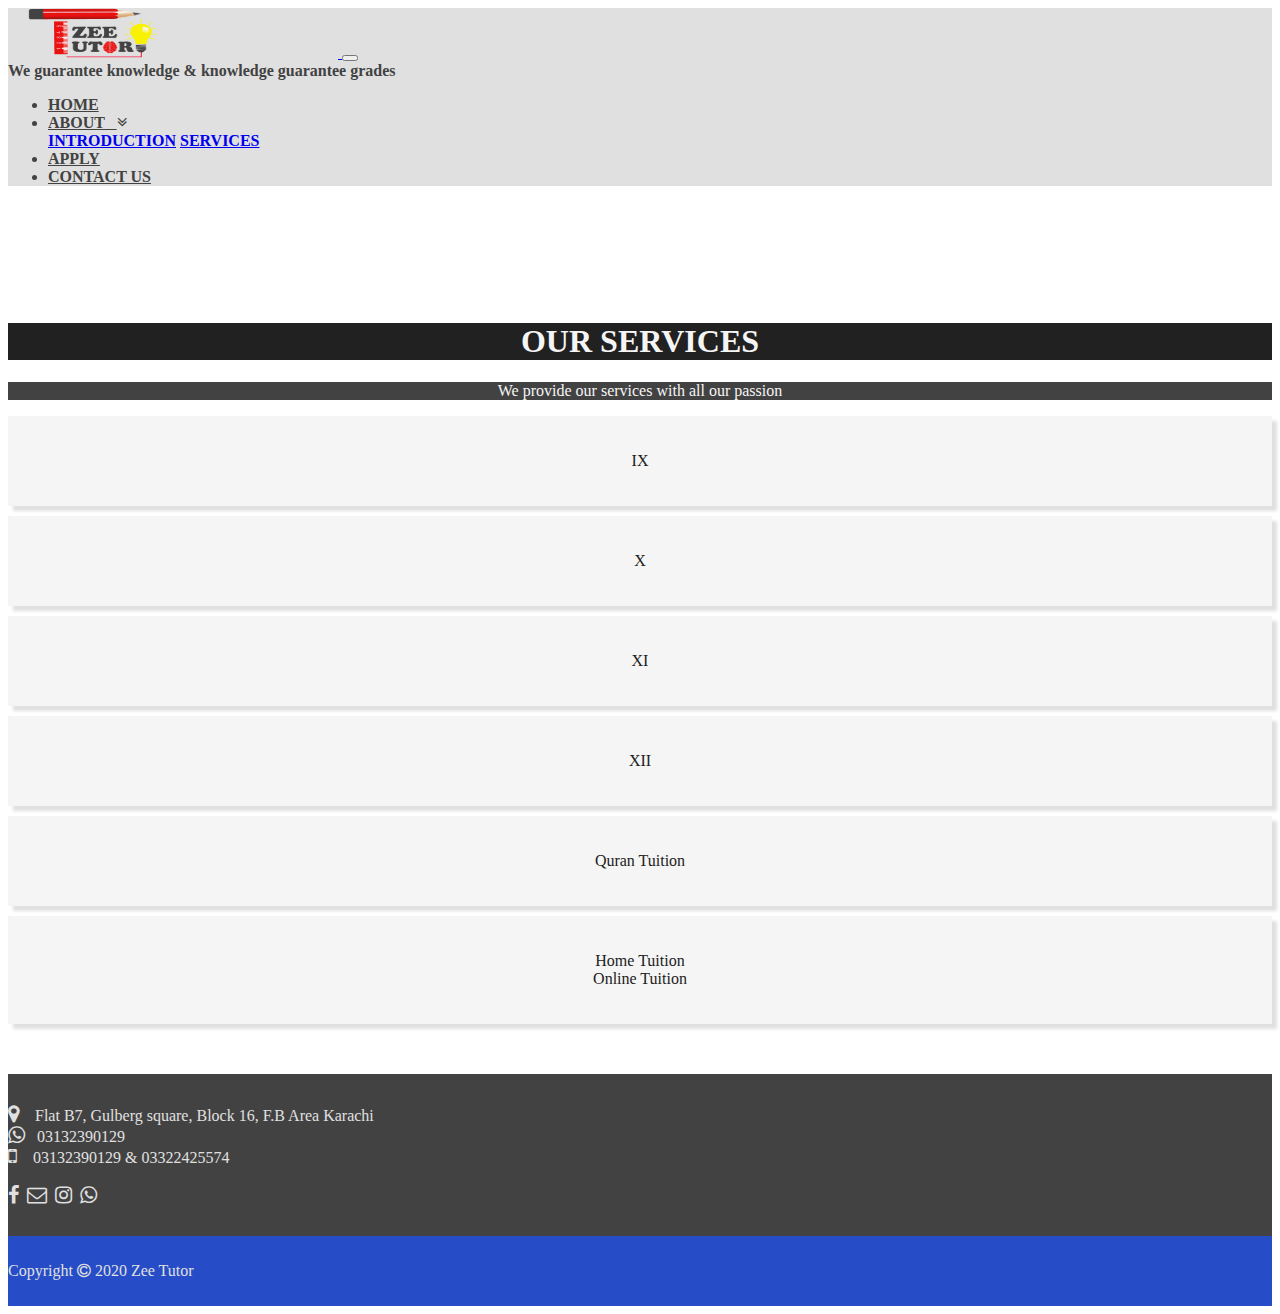
<file: y/services.html>
<!DOCTYPE html>
<html lang="en">

<head>
  <meta charset="UTF-8">
  <meta name="viewport" content="width=device-width, initial-scale=1.0">
  <title>SERVICES</title>
  <link rel="stylesheet" href="https://stackpath.bootstrapcdn.com/bootstrap/4.5.0/css/bootstrap.min.css"
    integrity="sha384-9aIt2nRpC12Uk9gS9baDl411NQApFmC26EwAOH8WgZl5MYYxFfc+NcPb1dKGj7Sk" crossorigin="anonymous">
  <link rel="stylesheet" href="css/font-awesome.min.css">
  <link rel="stylesheet" href="css/style.css">
</head>

<body>


  <!-- navBar -->
  <nav class="navbar navbar-expand-lg navbar-light bg-light sticky-top">
    <a class="navbar-brand" href="index.html">
      <img src="images/ZeeTutor3.png" alt="" class="logo">
    </a>
    <button class="navbar-toggler" type="button" data-toggle="collapse" data-target="#navbarText"
      aria-controls="navbarText" aria-expanded="false" aria-label="Toggle navigation">
      <span class="navbar-toggler-icon"></span>
    </button>
    <div class="collapse navbar-collapse" id="navbarText">
      <span class="navbar-text">
        We guarantee knowledge & knowledge guarantee grades
      </span>
      <ul class="navbar-nav mr-auto">
      </ul>
      <span class="navbar-text">
        <ul class="navbar-nav mr-auto">
          <li class="nav-item active">
            <a class="nav-link" href="index.html">HOME <span class="sr-only">(current)</span></a>
          </li>
          <li class="nav-item dropdown">
            <a class="nav-link" href="#" id="navbarDropdownMenuLink" role="button" data-toggle="dropdown"
              aria-haspopup="true" aria-expanded="false">
              ABOUT &#160 <i class="fa fa-angle-double-down" aria-hidden="true"></i>
            </a>
            <div class="dropdown-menu" aria-labelledby="navbarDropdownMenuLink">
              <a class="dropdown-item" href="introduction.html">INTRODUCTION</a>
              <a class="dropdown-item" href="services.html">SERVICES</a>
            </div>
          </li>
          <li class="nav-item">
            <a class="nav-link" href="apply.html">APPLY</a>
          </li>
          <li class="nav-item">
            <a class="nav-link" href="contact.html">CONTACT US</a>
          </li>
        </ul>
      </span>
    </div>
  </nav>










  <div class="container-fluid services1">
    <div class="container services2">
      <div class="row">
        <div class="col">
          <div class="row justify-content-center">
            <div class="col-md-auto  mb-2 services4a">
              <h1>OUR SERVICES</h1>
            </div>
          </div>
          <div class="row justify-content-center">
            <div class="col-md-auto services4b">
              <p class="h5">We provide our services with all our passion</p>
            </div>
          </div>
          <div class="container services3 mt-5">
            <div class="row justify-content-center">
              <div class="col-3 services5 mr-5">
                <p class="h2">IX</p>
              </div>
              <div class="col-3 services5 ml-5">
                <p class="h2">X</p>
              </div>
            </div>
            <div class="row justify-content-center">
              <div class="col-3 services5 mr-5">
                <p class="h2">XI</p>
              </div>
              <div class="col-3 services5 ml-5">
                <p class="h2">XII</p>
              </div>
            </div>
            <div class="row justify-content-center">
              <div class="col-4 services5 ">
                <p class="h2">Quran Tuition</p>
              </div>
            </div>
            <div class="row justify-content-center">
              <div class="col-5 services5 ">
                <p class="h2">Home Tuition <br> Online Tuition</p>
              </div>
            </div>
          </div>
        </div>
      </div>
    </div>
  </div>





























  <!-- useful address -->
  <div class="container-fluid usefulAddresses">
    <div class="container">
      <i class="fa fa-map-marker" aria-hidden="true"></i><span>&nbsp &nbsp Flat B7, Gulberg square, Block 16, F.B Area
        Karachi</span><br>
      <i class="fa fa-whatsapp" aria-hidden="true"></i> <span>&nbsp 03132390129</span><br>
      <i class="fa fa-mobile" aria-hidden="true"></i><span>&nbsp &nbsp 03132390129 & 03322425574</span><br><br>
      <a href="https://www.facebook.com/zain.ammar.14" target="_blank"><i class="fa fa-facebook"
          aria-hidden="true"></i></a>&nbsp;
      <a href="mailto:zainammad05@gmail.com" target="_blank"><i class="fa fa-envelope-o"
          aria-hidden="true"></i></a>&nbsp;
      <a href="https://www.instagram.com/zain_ammad/" target="_blank"><i class="fa fa-instagram"
          aria-hidden="true"></i></a>&nbsp;
      <a href="https://wa.me/923132390129" target="_blank"><i class="fa fa-whatsapp" aria-hidden="true"></i></div></a>
  </div>
  </div>






  <!-- Footer -->
  <div class="container-fluid footer">
    <div class="container">
      <p>Copyright <i class="fa fa-copyright" aria-hidden="true"></i> 2020 Zee Tutor</p>
    </div>
  </div>






  <script src="https://code.jquery.com/jquery-3.5.1.slim.min.js"
    integrity="sha384-DfXdz2htPH0lsSSs5nCTpuj/zy4C+OGpamoFVy38MVBnE+IbbVYUew+OrCXaRkfj"
    crossorigin="anonymous"></script>
  <script src="https://cdn.jsdelivr.net/npm/popper.js@1.16.0/dist/umd/popper.min.js"
    integrity="sha384-Q6E9RHvbIyZFJoft+2mJbHaEWldlvI9IOYy5n3zV9zzTtmI3UksdQRVvoxMfooAo"
    crossorigin="anonymous"></script>
  <script src="https://stackpath.bootstrapcdn.com/bootstrap/4.5.0/js/bootstrap.min.js"
    integrity="sha384-OgVRvuATP1z7JjHLkuOU7Xw704+h835Lr+6QL9UvYjZE3Ipu6Tp75j7Bh/kR0JKI"
    crossorigin="anonymous"></script>
</body>

</html>
</file>
<file: y/css/style.css>
.hrDark{
    width: 70px;
    background-color: #424242;
    height: 3px;
    border-radius: 2px;
    display: inline-block;
}
.hrLight{
    width: 220px;
    background-color: #E0E0E0;
    display: inline-block;
    height: 3px;
    border-radius: 2px;

}







/* navBar */
.navbar{
    background-color: #E0E0E0 !important;
}
.navbar-brand{
    margin-left: 20px;
}
.nav-link{
    color: #424242 !important;
    font-weight: bold;
}
.logo{
    height: 50px;
    width: 130px;
    margin-right: 180px;
}
.navbar-text{
    color: #424242 !important;
    font-weight: bold ;
    margin-top: 5px;
}
.dropdown-menu{
    background-color: #E0E0E0 !important;
}
.navbar-text:hover{
    color:  #ffffff !important;
}
.nav-link:hover{
    border-radius: 10px;
    background-color: #424242;
    color: #ffffff !important;
}
.dropdown-item:hover{
    background-color: #424242 !important;
    color: #ffffff !important;
    font-weight: bold;
}
.logo:hover{
    background-color: #ffffff;
    padding: 5px;
    border-radius: 10px;
    box-shadow: 3px 3px 2px #BDBDBD ;
}






/* slider */
.carousel-caption h5, .carousel-caption p{
    color: #000000 !important;
    font-weight: bold;
}
.carousel-indicators li{
    color: #000000 !important;
}



/* marquee */
.mNoti{
    color: #ff0000;
}
.mNews{
    color: #424242;
}







/* socialIcons */
.container-fluid{
    background-color: #E0E0E0;
}
.container-fluid .row{
    text-align: center;
}
.container-fluid .row .col i{
    margin: 10px 10px 0px 0;
    font-size: 20px;
    font-weight: bold;
    color: #ffffff;
    background-color: #424242;
    border: 1px solid #424242;
    padding: 10px;
    border-radius: 20px;
    text-align: center;
}
.container-fluid .row .col i:hover{
    background-color: #1664ca;
    border: 1px solid #1664ca;
    color: #000000;
}




/* introduction */
.introMain{
    border: 1px solid #E0E0E0;   
}
.introMain h1{
    text-align: center;
    color: #424242;
}
.introMain p{
    color: #424242;
}
.introSub{
    background-color: #F5F5F5;
    padding: 30px;
    width: 700px;
    margin-bottom: 40px;
    box-shadow: 8px 8px 3px #BDBDBD;
    margin-top: 30px;
}





/* usefulAddresses */
.usefulAddresses{
    background-color: #424242;
    padding: 30px 0px;
}
.usefulAddresses .container{
    color: #E0E0E0 ;
}
.usefulAddresses .container i{
    font-size: 20px;
}
.usefulAddresses a{
    color: #E0E0E0 ;
}
.usefulAddresses a:hover{
    color: #264cc7;
}







/* footer */
.footer{
    background-color: #264cc7;
    color: #E0E0E0;
}
.footer .container{
    padding: 10px 0px;
}











/* map */
.mapMain,.headingMain{
    background-color: #000000;
}
.headingMain h1{
    color: #E0E0E0;
    margin-top: 30px;
    text-shadow: 0px 5px 5px #BDBDBD;
}
.mapCol{
    margin: 50px 0;
}








.markSheet{
    background-color: #BDBDBD;
}







.services1{
    padding: 100px 0px 50px 0;
    background-color: #ffffff;
}
.services4a{
    background-color: #212121;
    color: #F5F5F5;
}
.services4b{
    background-color: #424242;
    color: #F5F5F5;
}
.services5{
    background-color: #F5F5F5;
    color: #212121;
    margin-top: 10px;
}
.services5{
    padding: 20px 0;
    box-shadow: 5px 5px 3px #E0E0E0  ;
}
.services5:hover{
    color: #F5F5F5;
    background-color: #212121;
}












@media only screen and (max-width: 1200px) {
} 
@media only screen and (max-width: 992px) {
} 
@media only screen and (max-width: 768px) {
/* Introduction */
    /* .introSub .hrDark{
        margin-left: 100px;
    } */
} 
@media only screen and (max-width: 576px) {
/* navBar */
    .navbar-brand{
        margin-left: 0px;
    }
/* Introduction */
    .introSub{
        width: auto;
    }
} 
@media only screen and (max-width: 460px) {
/* Introduction */
    .introSub{
        width: auto;
    }
} 
@media only screen and (max-width: 400px){
/* Introduction */
    .introMain h1{
        font-size: x-large;
    }
    .hrDark{
        width: 40px;
    }
    .hrLight{
        width: 120px;
    }
}
</file>
